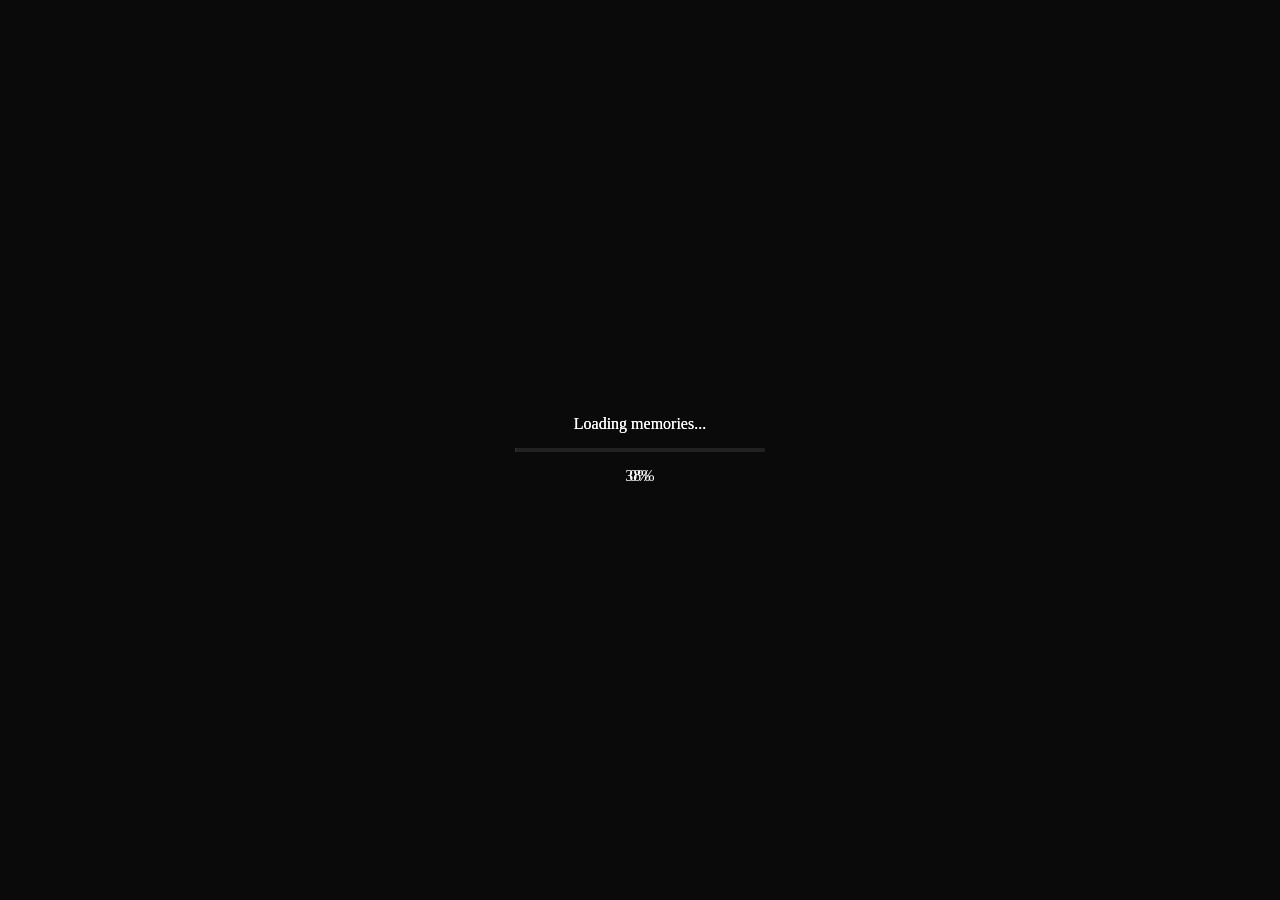
<file: index.html>
<!DOCTYPE html>
<html lang="en">
<head>
    <meta charset="UTF-8">
    <meta name="viewport" content="width=device-width, initial-scale=1.0">
    <title>For Ammu ❤️</title>
    <link rel="stylesheet" href="style.css">
</head>
<body>

    <div id="loading-screen" class="scene active">
        <div class="loading-box">
            <p id="loading-text">Loading memories...</p>
            <div class="progress-bar"><div id="progress"></div></div>
            <p id="counter">0%</p>
        </div>
    </div>

    <div id="scene-1" class="scene">
        <div class="heart-container">
            <p class="typing-text" id="scene1-text"></p>
            <div class="beating-heart" id="start-button">❤️</div>
        </div>
    </div>

    <script src="script.js"></script>
</body>
</html>
<!DOCTYPE html>
<html lang="en">
<head>
    <meta charset="UTF-8">
    <meta name="viewport" content="width=device-width, initial-scale=1.0">
    <title>For Ammu ❤️</title>
    <link rel="stylesheet" href="style.css">
</head>
<body>

    <div id="loading-screen" class="scene active">
        <div class="loading-box">
            <p id="loading-text">Loading memories...</p>
            <div class="progress-bar"><div id="progress"></div></div>
            <p id="counter">0%</p>
        </div>
    </div>

    <div id="scene-1" class="scene">
        <div class="heart-container">
            <p class="typing-text" id="scene1-text"></p>
            <div class="beating-heart" id="start-button">❤️</div>
        </div>
    </div>

    <div id="scene-2" class="scene">
        <h2 class="scene-title">Our Precious Memories ✨</h2>
        <div class="memory-space">
            <div class="memory-card" style="--delay: 0s;">🌸 Our first smile.</div>
            <div class="memory-card" style="--delay: 2s;">❤️ Our first laugh.</div>
            <div class="memory-card" style="--delay: 4s;">✨ Our first dream.</div>
        </div>
        <button id="to-scene3" class="next-btn">Continue ➔</button>
    </div>

    <script src="script.js"></script>
</body>
</html>
</file>
<file: style.css>
/* Reset and Global Styles */
* {
    margin: 0;
    padding: 0;
    box-sizing: border-box;
}

body {
    background-color: #0a0a0a;
    color: #ffffff;
    font-family: 'Georgia', serif;
    overflow: hidden;
    height: 100vh;
    display: flex;
    justify-content: center;
    align-items: center;
}

/* Scene Manager */
.scene {
    position: absolute;
    top: 0;
    left: 0;
    width: 100%;
    height: 100%;
    display: flex;
    justify-content: center;
    align-items: center;
    flex-direction: column;
    opacity: 0;
    pointer-events: none;
    transition: opacity 1.5s ease-in-out;
}

.scene.active {
    opacity: 1;
    pointer-events: auto;
}

/* Loading Screen Styles */
.loading-box {
    text-align: center;
    width: 250px;
}

.progress-bar {
    width: 100%;
    height: 4px;
    background-color: #222;
    margin: 15px 0;
    border-radius: 2px;
    overflow: hidden;
}

#progress {
    width: 0%;
    height: 100%;
    background-color: #ff4d6d;
    transition: width 0.1s linear;
}

/* Scene 1 Styles */
.heart-container {
    text-align: center;
}

.typing-text {
    font-size: 1.2rem;
    margin-bottom: 30px;
    min-height: 40px;
    color: #f0f0f0;
}

.beating-heart {
    font-size: 5rem;
    cursor: pointer;
    display: inline-block;
    animation: heartbeat 1.2s infinite;
    user-select: none;
    transition: transform 0.3s ease;
}

.beating-heart:hover {
    transform: scale(1.1);
}

/* Heartbeat Animation */
@keyframes heartbeat {
    0% { transform: scale(1); }
    20% { transform: scale(1.15); }
    40% { transform: scale(1); }
    60% { transform: scale(1.1); }
    100% { transform: scale(1); }
}
/* Scene 2 Styles */
.scene-title {
    font-size: 1.8rem;
    margin-bottom: 40px;
    color: #ff4d6d;
    text-shadow: 0 0 10px rgba(255, 77, 109, 0.5);
}

.memory-space {
    position: relative;
    width: 100%;
    max-width: 500px;
    height: 300px;
    display: flex;
    flex-direction: column;
    justify-content: space-around;
    align-items: center;
}

.memory-card {
    background: rgba(255, 255, 255, 0.05);
    border: 1px solid rgba(255, 255, 255, 0.1);
    padding: 15px 25px;
    border-radius: 20px;
    font-size: 1.1rem;
    box-shadow: 0 4px 15px rgba(0, 0, 0, 0.5);
    backdrop-filter: blur(5px);
    opacity: 0;
    transform: translateY(20px);
    animation: floatIn 6s ease-in-out infinite;
    animation-delay: var(--delay);
}

/* Floating Animation */
@keyframes floatIn {
    0% { opacity: 0; transform: translateY(30px) scale(0.9); }
    20% { opacity: 1; transform: translateY(0px) scale(1); }
    80% { opacity: 1; transform: translateY(-10px) scale(1); }
    100% { opacity: 0; transform: translateY(-40px) scale(0.95); }
}

/* Button Styling */
.next-btn {
    margin-top: 40px;
    background: none;
    border: 1px solid #ff4d6d;
    color: white;
    padding: 10px 20px;
    border-radius: 20px;
    cursor: pointer;
    transition: all 0.3s ease;
}

.next-btn:hover {
    background: #ff4d6d;
    box-shadow: 0 0 15px #ff4d6d;
}
</file>
